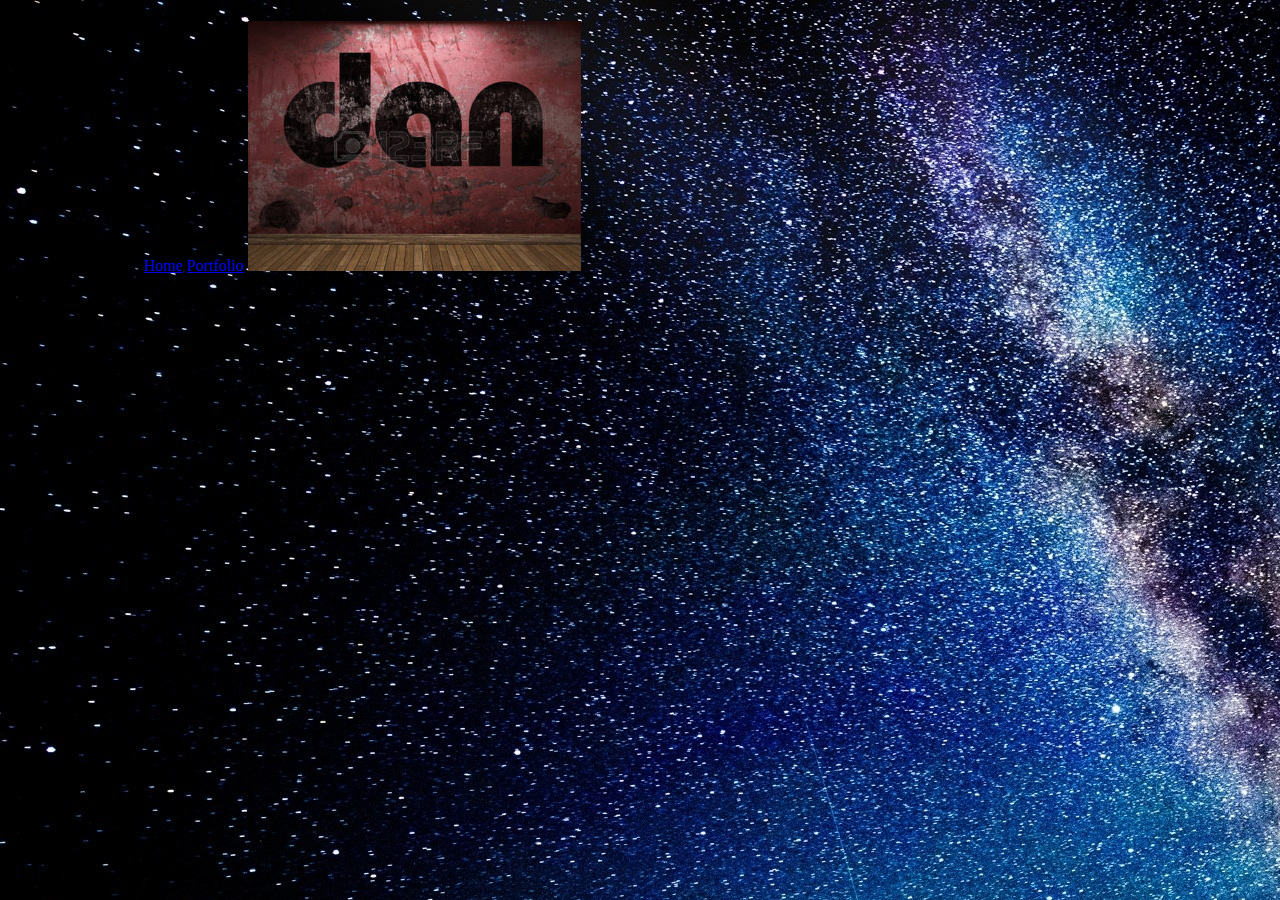
<file: index.html>
<!doctype html>
<html lang="en">
	<head>
		<meta charset="utf-8">
		<title>Home</title>
	</head>
		<h1 style="font-family:verdana;"></h1>Dan Miele's Website</h1>
		<a href="index.html">Home</a>
		<a href="portfolio.html">Portfolio</a>
	<style>
	body {
        background-image: url("images/galaxy-wallpaper-11.jpg");
	}
	</style>
	
	<body>
		<img src="images/danpic.jpg" height="250">
	</body
</html>
</file>
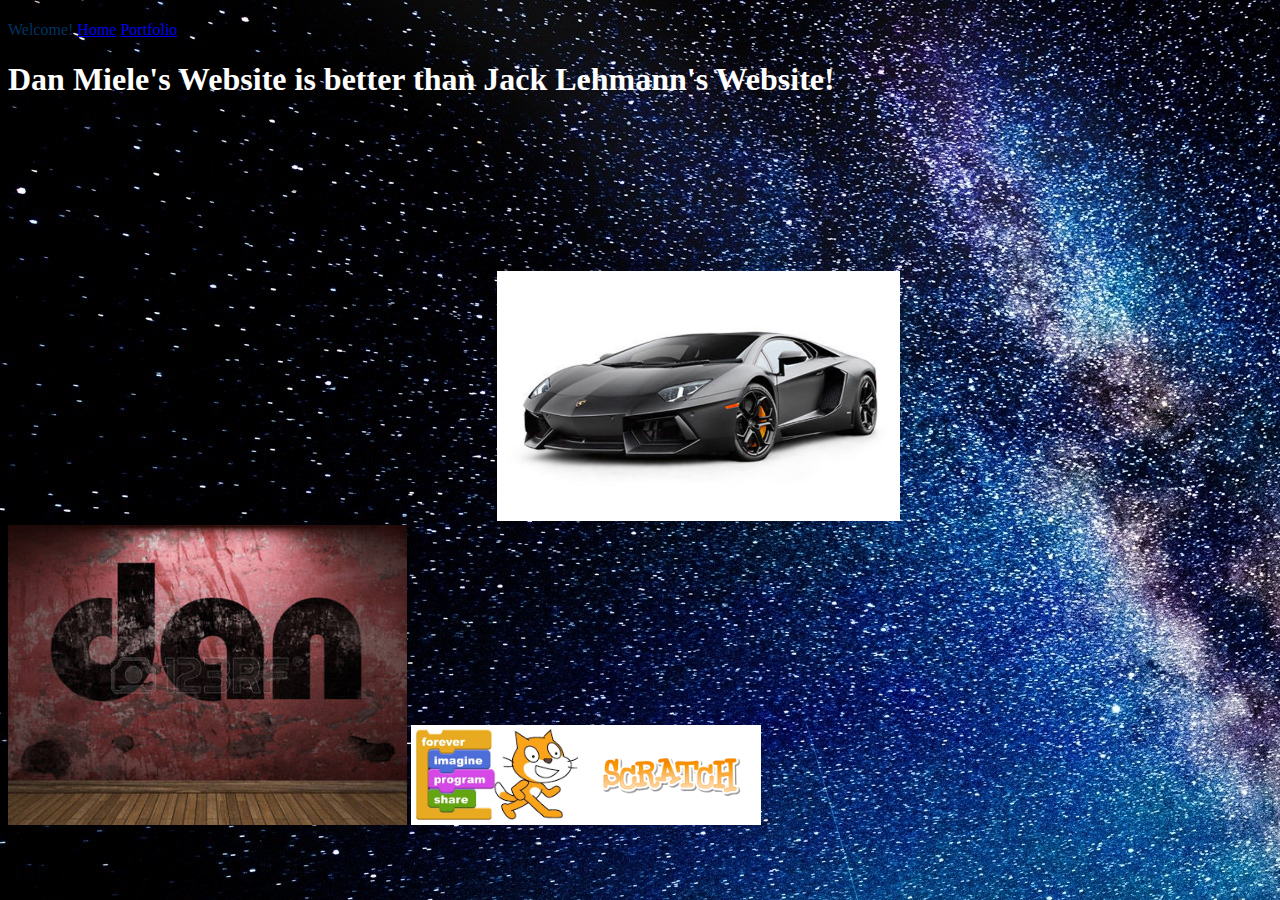
<file: portfolio.html>
<!doctype html>
<html lang="en">
<head>
  <meta charset="utf-8">
  <title>Home</title>
  <title>Page Title</title>
  <title>Portfolio</title>
  <h1 style="font-family:verdana;"></h1>Welcome!</h1>
  <link href="mywebsite.css" rel="stylesheet" type="text/css"/>
 <style> 
    body {
        background-image: url("images/galaxy-wallpaper-11.jpg");
    }  
    h1{
      color:white;
    }
  </style>
</head>
<body>
    <a href="index.html">Home</a>
    <a href="portfolio.html">Portfolio</a>
    <h1>Dan Miele's Website is better than Jack Lehmann's Website!</h1>
      <iframe allowtransparency="true" width="485" height="402" src="//scratch.mit.edu/projects/embed/129905438/?autostart=false" frameborder="0" allowfullscreen></iframe>
    <img src="images/lamborghini.jpg" height="250">
    <br>
   <img src="images/danpic.jpg" height="300">
    <a target="_blank" href="https://scratch.mit.edu">
      
   <img src="images/scratchlogo.png" height="100">
    </a>
	  </body>
	</html>
</file>
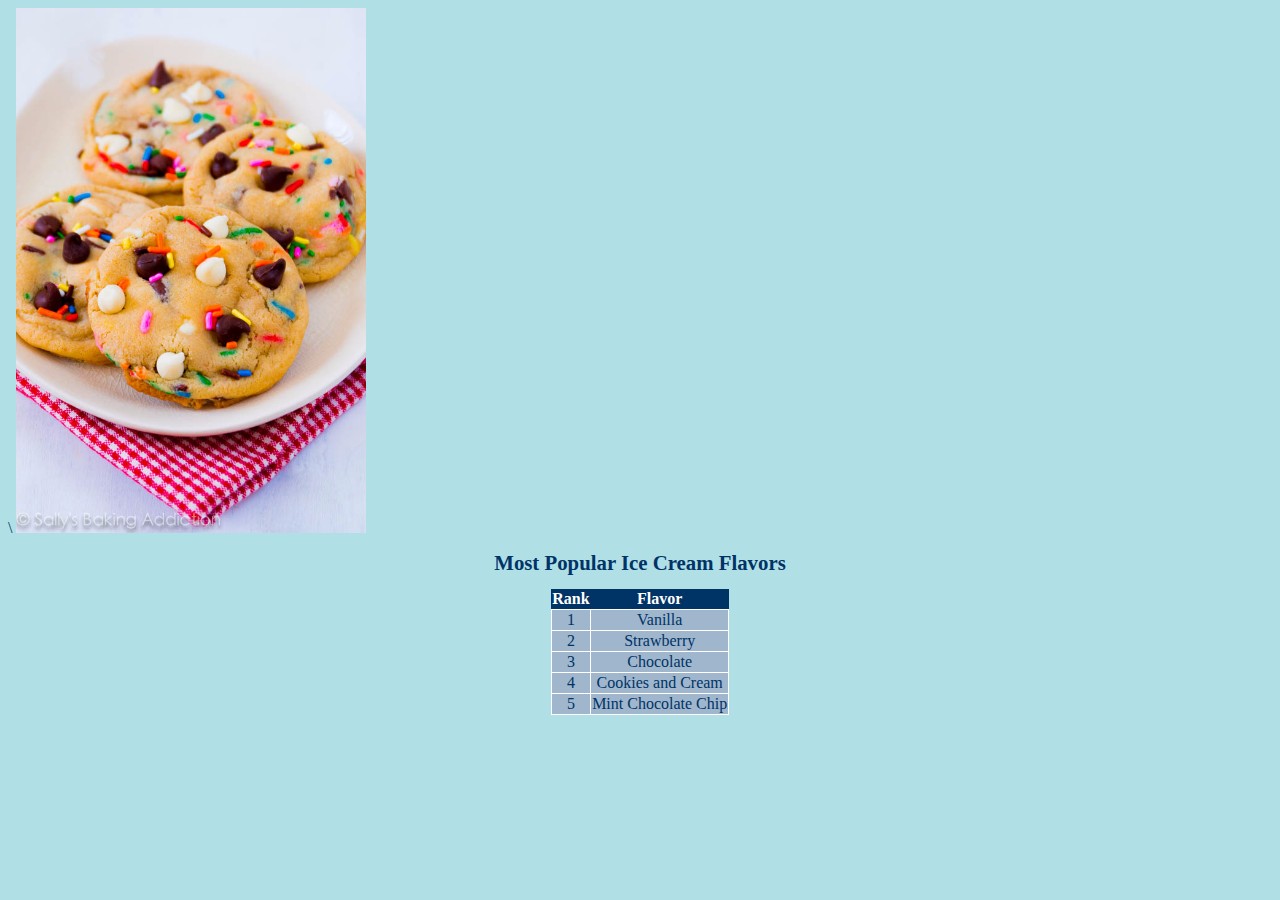
<file: ice/ice.html>
<!DOCTYPE html>
<html>
 <head>
   <meta charset="utf-8" />
   <title>I Scream For Ice Cream!</title>
 </head>
<tr style="color:#00FF00;background-color:sienna;">
 <link href="icecream.css" rel="stylesheet" type="text/css" />\
<body  style="background-color:powderblue;">
       <img width="350px" src="cookies.jpg" alt="Picture of Cookies" />
       <h1 style="font-family:verdana;">Most Popular Ice Cream Flavors</h1>
       <table><tr><th>Rank</th><th>Flavor</th></tr>
       <tr><td>1</td><td>Vanilla</td></tr>
       <tr><td>2</td><td>Strawberry</td></tr>
       <tr><td>3</td><td>Chocolate</td></tr>
       <tr><td>4</td><td>Cookies and Cream</td></tr>
       <tr><td>5</td><td>Mint Chocolate Chip</td></tr></table>
</body>
</html>
</file>
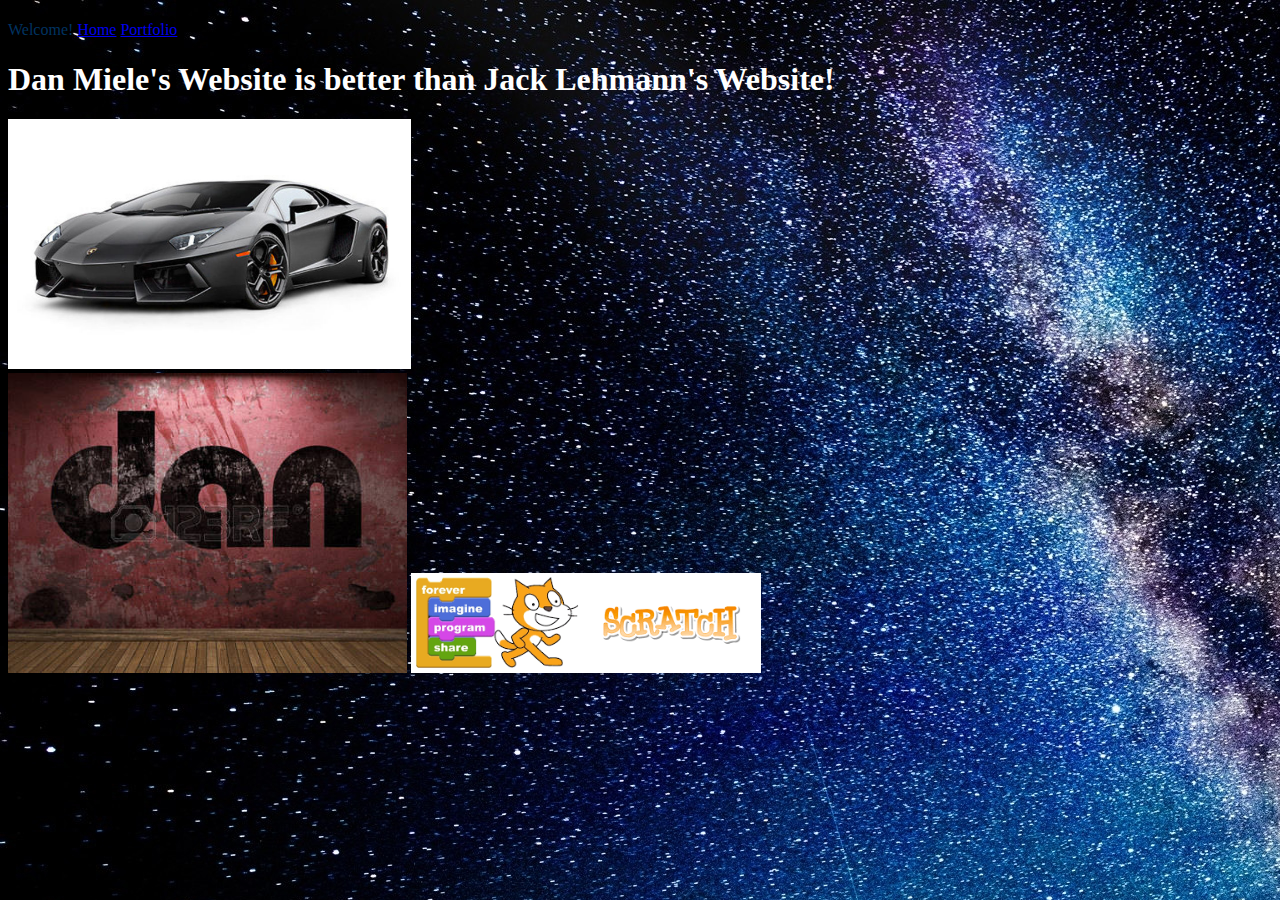
<file: my_website/portfolio.html>
<!doctype html>
<html lang="en">
<head>
  <meta charset="utf-8">
  <title>Home</title>
  <title>Page Title</title>
  <title>Portfolio</title>
  <h1 style="font-family:verdana;"></h1>Welcome!</h1>
  <link href="mywebsite.css" rel="stylesheet" type="text/css"/>
 <style> 
    body {
        background-image: url("images/galaxy-wallpaper-11.jpg");
    }  
    h1{
      color:white;
    }
  </style>
</head>
<body>
    <a href="index.html">Home</a>
    <a href="portfolio.html">Portfolio</a>
    <h1>Dan Miele's Website is better than Jack Lehmann's Website!</h1>
    <img src="images/lamborghini.jpg" height="250">
    <br>
   <img src="images/danpic.jpg" height="300">
    <a target="_blank" href="https://scratch.mit.edu">
      
   <img src="images/scratchlogo.png" height="100">
    </a>
	  </body>
	</html>
</file>
<file: mywebsite.css>
body {
    background-image: url("http://chirpnews.com/wp-content/uploads/2016/04/galaxy-wallpaper-11.jpg");
}
body{
	font-family: "Marker Felt","Comic Sans MS", fantasy;
	color:#003360;
}
</file>
<file: ice/icecream.css>
body{
	font-family: "Marker Felt","Comic Sans MS", fantasy;
	color:#003366;
      }

h1 {
	font-size: 1.3em;
	text-align:center;
    }

table {
	margin-left:auto;
	margin-right:auto;
	text-align:left;
	border-collapse: collapse;
	border-spacing: 0;
        }

td {
	border: 1px solid #ffffff;
	text-align:center;
	background-color:#9FB6CD;
      border-collapse: collapse; 
   }

th {
	text-align:center;
	color:#ffffff;
	background-color:#003366;
      border-collapse: collapse; 
  }
</file>
<file: my_website/mywebsite.css>
body {
    background-image: url("http://chirpnews.com/wp-content/uploads/2016/04/galaxy-wallpaper-11.jpg");
}
body{
	font-family: "Marker Felt","Comic Sans MS", fantasy;
	color:#003360;
}
</file>
